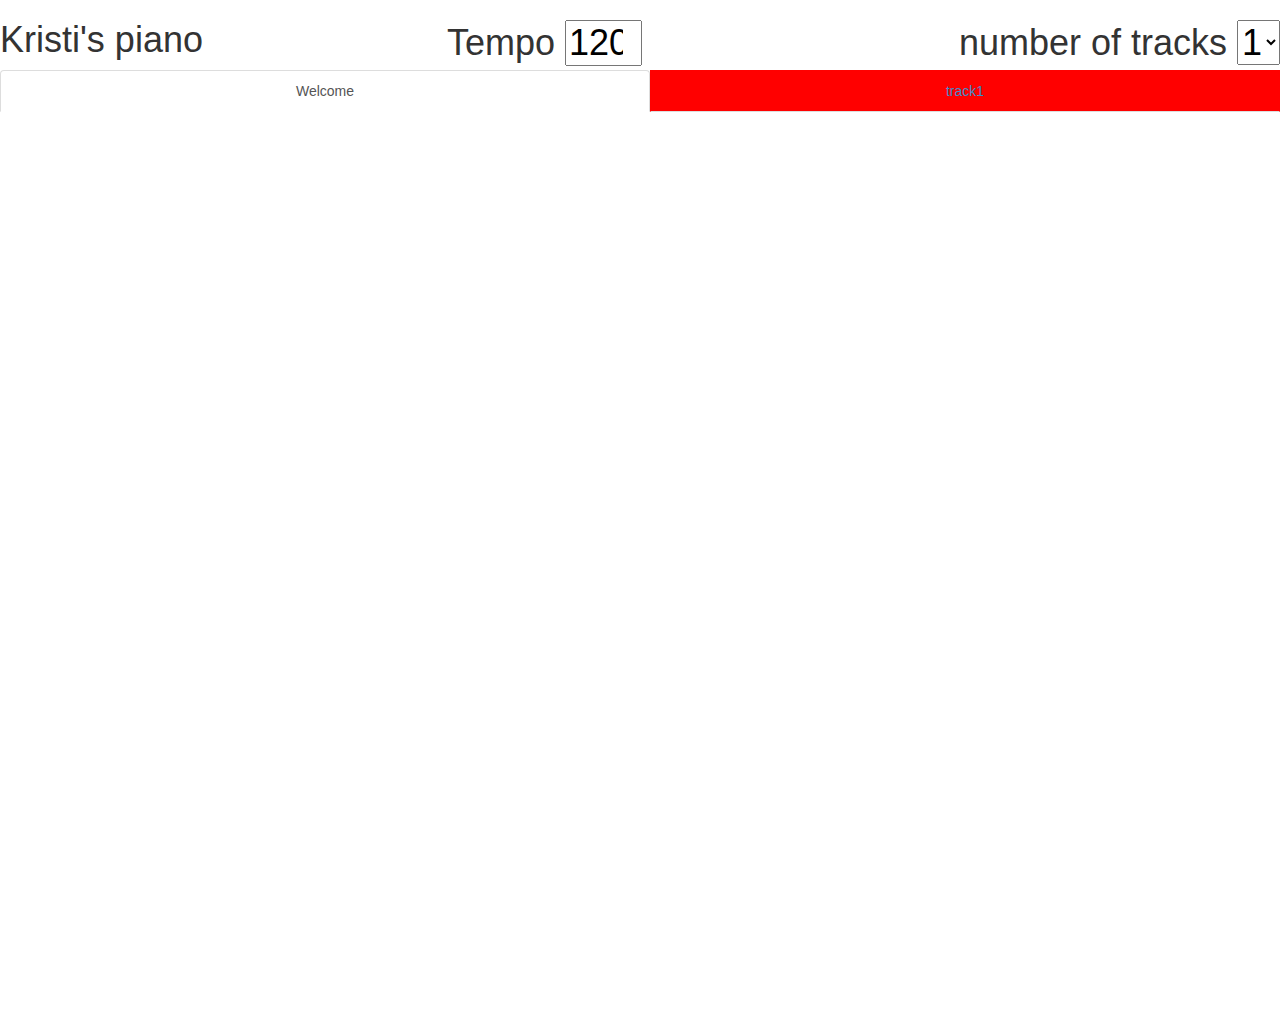
<file: index.html>
<!DOCTYPE html>
<html lang="en">
	<head>
		<title>Kristi's Music Project</title>

		<!-- Icon-->
		<link rel="shortcut icon" type="image/x-icon" href="images/TrebleClef.ico">
		
		<!-- Load in external CSS files //-->
        <link rel="stylesheet" type="text/css" href="bootstrap/css/bootstrap-responsive.css" />
		<link rel="stylesheet" type="text/css" href="bootstrap/css/bootstrap.css" />
		<link rel="stylesheet" type="text/css" href="css/play.css" />
		<link rel="stylesheet" type="text/css" href="css/piano.css" />
		<link rel="stylesheet" type="text/css" href="css/buttons.css" />
		
		
        
		
		
		<!-- Load in external Javascript files //-->
		<script src="js/jquery.js"></script>
	
		<script src="js/MIDI/inc/shim/Base64.js"></script>
		<script src="js/MIDI/inc/shim/Base64Binary.js"></script>
		<script src="js/MIDI/inc/shim/WebAudioAPI.js"></script>
		<script src="js/MIDI/inc/jasmid/midifile.js"></script>
		<script src="js/MIDI/inc/jasmid/replayer.js"></script>
		<script src="js/MIDI/inc/jasmid/stream.js"></script>
		<script src="js/MIDI/midi/audioDetect.js"></script>
		<script src="js/MIDI/midi/plugin.audiotag.js" type="text/javascript"></script>
		<script src="js/MIDI/midi/plugin.webaudio.js" type="text/javascript"></script>
		<script src="js/MIDI/midi/plugin.webmidi.js" type="text/javascript"></script>
		<script src="js/MIDI/midi/player.js" type="text/javascript"></script>
		<script src="js/MIDI/midi/MIDI.js" type="text/javascript"></script>
		<script src="js/jsmidi/midi.js" type="text/javascript"></script>
		<script src="soundfont/acoustic_grand_piano-ogg.js"></script>
		<script src="bootstrap/js/bootstrap.js"></script>
		<script src="bootstrap/js/bootstrap.min.js"></script>
		<script src="js/setUp.js"></script>
		<script src="js/piano.js"></script>
		<script src="js/Instrument.js"></script>
		<script src="js/Song.js"></script>
		<script src="js/Timer.js"></script>
		<script src="js/Track.js"></script>
		
		<audio preload="auto" id="highClick"  src="Audio/highTapBottle.wav"></audio>
		<audio preload="auto" id="lowClick"><source src="Audio/lowTapBottle.wav" type="audio/wav"></audio>
		
    <meta charset="utf-8">
	</head>
	
	<body>
		
		<!-- Overall Container //-->
		<div class="container-fluid" id="main_container">
			
			<!-- Header //-->
			<h1>Kristi's piano
		
			<div id="userTrackNumberdiv" style="float: right"> number of tracks
			<select id="userTrackNumber"> 
			<option>1</option>
			<option>2</option>
			<option>3</option>
			<option>4</option>
			<select></div>
			<div id="userTempodiv"style=" width:30%; float:right; margin-right:10%;">Tempo <input style="width:20%" type="number" min="5" max="228" id="tempo" value="120"></div>
			</h1>
			
					<!-- Menu tabs - No need to edit //-->
  					<ul class="nav nav-tabs nav-justified" id="menu">
							<li class="active">
								<a href="" id="welcome">Welcome</a>
							</li>
							
						</ul>
				
				
				
				<!-- Content area //-->
				<!-- Enter your content in the div with the correct class name //-->
				<div class="row-fluid clearfix" id="content_container">
					<div class="span12" id="content">
    					
    					<div class="Song">
    						<fieldset>
                                <legend>Song Stuff</legend>
                                <br/>
                            </fieldset>
   							<br />
    					</div>
    
    							
			
    					</div>
					</div>
				</div>
			</div>
			
				
			
		
	</body>
</html>
</file>
<file: css/play.css>
html, body {
    		height: 100%;
    		margin: 0;
    	}
		
#main_container
{
	height:100%;
}
#content_container
{
	height:100%;
	width:100%;
}	
#content
{
	height:100%;
	width:100%;
}			
.clearfix:after {
	visibility: hidden;
	display: block;
	font-size: 0;
	content: " ";
	clear: both;
	height: 0;
	}
#track
{
	
	height:100%;
	width:100%;
}
.playerElement
{
	float:left;
	
}
#player
{
height:20%;
background:#333333;	
}
#trackColor
{
	height:5%;
}

/*************************************************************************Timer*********************************************/
.timer
{
	height:30%;
	width: 7%;
	margin-left:2%;
	margin-top:1.5%;
	border-radius:5px;
	background-color:#540000;
	font-size:4vh;
	color:red;
	text-align:center;
	vertical-align:middle; 
}
.userInstrument
{
position: relative;
  top: 50%;
  transform: translateY(-50%);
}
</file>
<file: css/piano.css>
/*piano.css*/

.pianoBody
{
	
	width:100%;
	height:30%;
	background:green;
	/*position:fixed;*/
    cursor:pointer;
}
.o0
{
width:3.846%;
}
.o8
{
width:1.923%;
}

.octave {

	float: left;
	position:relative;
	width:13.461%;
	height:100%;
} 
.keyWhite
{
	background:white;
	height:100%;
	width:14.285%;
	outline:1px solid;
	float:left;
	position:relative;
	box-shadow:5px 5px 15px gray;
	
}

.keyBlack
{
	background-image: -moz-linear-gradient( 90deg, rgb(0,0,0) 0%, rgb(97,97,105) 5%, rgb(129,128,128) 100%);
  background-image: -webkit-linear-gradient( 90deg, rgb(0,0,0) 0%, rgb(97,97,105) 5%, rgb(129,128,128) 100%);
  background-image: -ms-linear-gradient( 90deg, rgb(0,0,0) 0%, rgb(97,97,105) 5%, rgb(129,128,128) 100%);
	height:66.66%;
	width:7.1425%;
	outline:1px solid;
	float:left;
	position: absolute;
	
}
div.flats {

}
div.flats :nth-child(1) {
	margin-left:10.7135% /*3.846%;*/
}
div.flats :nth-child(2) {
	margin-left: 24.99875%/*5.769%;*/
}
div.flats :nth-child(3) {
	margin-left: 53.56875%/*9.615%;*/
}
div.flats :nth-child(4) {
	margin-left: 67.85375%/*11.538%*/;
}
div.flats :nth-child(5) {
	margin-left: 82.1385%;
}
</file>
<file: css/buttons.css>
.button
{
	border-radius:50px;
	 background-image: -moz-linear-gradient( 90deg, rgb(0,0,0) 0%, rgb(97,97,105) 11%, rgb(129,128,128) 100%);
  background-image: -webkit-linear-gradient( 90deg, rgb(0,0,0) 0%, rgb(97,97,105) 11%, rgb(129,128,128) 100%);
  background-image: -ms-linear-gradient( 90deg, rgb(0,0,0) 0%, rgb(97,97,105) 11%, rgb(129,128,128) 100%);
 box-shadow: 11px 19.053px 32px 0px rgb( 0, 0, 0 );
 margin-left:1%;
 margin-top:1%;
 color:white;
}

.pressed
{

box-shadow: 0px 0px 0px 0px rgb( 0, 0, 0 );
 background-image: -moz-linear-gradient( 90deg, rgb(0,0,0) 0%, rgb(97,97,105) 5%, rgb(129,128,128) 100%);
  background-image: -webkit-linear-gradient( 90deg, rgb(0,0,0) 0%, rgb(97,97,105) 5%, rgb(129,128,128) 100%);
  background-image: -ms-linear-gradient( 90deg, rgb(0,0,0) 0%, rgb(97,97,105) 5%, rgb(129,128,128) 100%);

}
.button:hover
{
	cursor:pointer;
	/*background:gray;*/
}
.button:active
{
	box-shadow: 0px 0px 0px 0px rgb( 0, 0, 0 );
 background-image: -moz-linear-gradient( 90deg, rgb(0,0,0) 0%, rgb(97,97,105) 5%, rgb(129,128,128) 100%);
  background-image: -webkit-linear-gradient( 90deg, rgb(0,0,0) 0%, rgb(97,97,105) 5%, rgb(129,128,128) 100%);
  background-image: -ms-linear-gradient( 90deg, rgb(0,0,0) 0%, rgb(97,97,105) 5%, rgb(129,128,128) 100%);
}
/*************************************************************************recordButton*********************************************/
.recordButton
{
	width:10%;
	height:40%;
	
	position:relative;

	
	
  
}

.text
{
	
	font-size:4vh;
  font-family: "Plantagenet Cherokee";
  color: white;
  text-align: center;
  position:relative;

  transform: translateY(-50%);
    
}
.light {
  border-radius: 50%;
  background-image: -moz-radial-gradient( 50% 50%, circle closest-side, rgb(167,9,9) 0%, rgb(167,9,9) 0%, rgb(167,9,9) 0%, rgb(167,9,9) 0%, rgb(238,32,32) 0%, rgb(238,32,32) 33%, rgb(238,32,32) 44%, rgb(167,9,9) 96%);
  background-image: -webkit-radial-gradient( 50% 50%, circle closest-side, rgb(167,9,9) 0%, rgb(167,9,9) 0%, rgb(167,9,9) 0%, rgb(167,9,9) 0%, rgb(238,32,32) 0%, rgb(238,32,32) 33%, rgb(238,32,32) 44%, rgb(167,9,9) 96%);
  background-image: -ms-radial-gradient( 50% 50%, circle closest-side, rgb(167,9,9) 0%, rgb(167,9,9) 0%, rgb(167,9,9) 0%, rgb(167,9,9) 0%, rgb(238,32,32) 0%, rgb(238,32,32) 33%, rgb(238,32,32) 44%, rgb(167,9,9) 96%);
 
 position:relative;
 left:10%;
  height: 30%;
  width: 20%;
    height:0;
    padding-bottom: 20%;
    -moz-border-radius: 50%; 
    -webkit-border-radius: 50%; 
    border-radius: 50%;
	
	top: 50%;
  transform: translateY(-50%);
}
.glow
{
	
	-webkit-box-shadow: 0px 0px 15px 5px rgba(255, 255, 190, .75);
-moz-box-shadow: 0px 0px 15px 5px rgba(238, 32, 32, .75);
box-shadow: 0px 0px 15px 5px rgba(238, 32, 32, .75);
  
}
/*********************************************************************End recordButton*********************************************/
/*********************************************************************play Button**************************************************/
.playButton
{
	height:40%;
	width:5%;
}
#graphicContainer
{
	height:100%
}
.tricontainer
{
	margin:auto;
	 width: 0;
    height: 0;
    padding-top: 25%;
    padding-bottom: 25%;
    padding-left: 25%;
    overflow: hidden;
	position: relative;
	top: 50%;
	transform: translateY(-30%);
   
}
.triangle
{
	width: 0; 
    height: 0;
    margin-top:-500px;
    margin-left: -500px;
     
    border-top: 500px solid transparent;
    border-bottom: 500px solid transparent;
    border-left: 500px solid rgba(255,255,255,.80);
	
}
.recPause
{
		background:rgba(255,255,255,.80);
	width: 10%;
    height: 80%;
	position: relative;
	-moz-border-radius: 50%; 
    -webkit-border-radius: 50%; 
    border-radius: 40%;
	float:left;
	top: 50%;
	transform: translateY(-50%);
}
.left
{
	margin-left:35%;
	margin-right:5%;
}
.right
{
	margin-left:5%;
	margin-right:35%;
}
/*.leftRecPause
{
	background:rgba(255,255,255,.80);
	width: 20%;
    height: 80%;
	position: relative;
	border-radius:30%;
	margin-left:25%;
	margin-right:5%;
	float:left;
   top: 50%;
	transform: translateY(-50%);
}
.rightRecPause
{
	background:rgba(255,255,255,.80);
	width: 20%;
    height: 80%;
	position: relative;
	border-radius:30%;
	margin-left:5%;
	margin-right:25%;
	float:left;
   top: 50%;
	transform: translateY(-50%);
}
/******************************************************************End play Button**************************************************/
/*********************************************************************stop Button**************************************************/
.stopButton
{
	height:40%;
	width:5%;
}

.square
{
	background:rgba(167,9,9,.80);
	width: 4vh;
    height:4vh;
	position: relative;
  top: 50%;
  transform: translateY(-50%);
   margin:auto;
   -moz-border-radius: 10%; 
    -webkit-border-radius: 10%; 
    border-radius: 10%;
}

/******************************************************************End stop Button**************************************************/
/******************************************************************save Button******************************************************/
.saveButton
{
	height:40%;
	width:8%;
	font-size:4vh;
  font-family: "Plantagenet Cherokee";
  color: white;
  text-align: center;
  position:relative;
}
</file>
